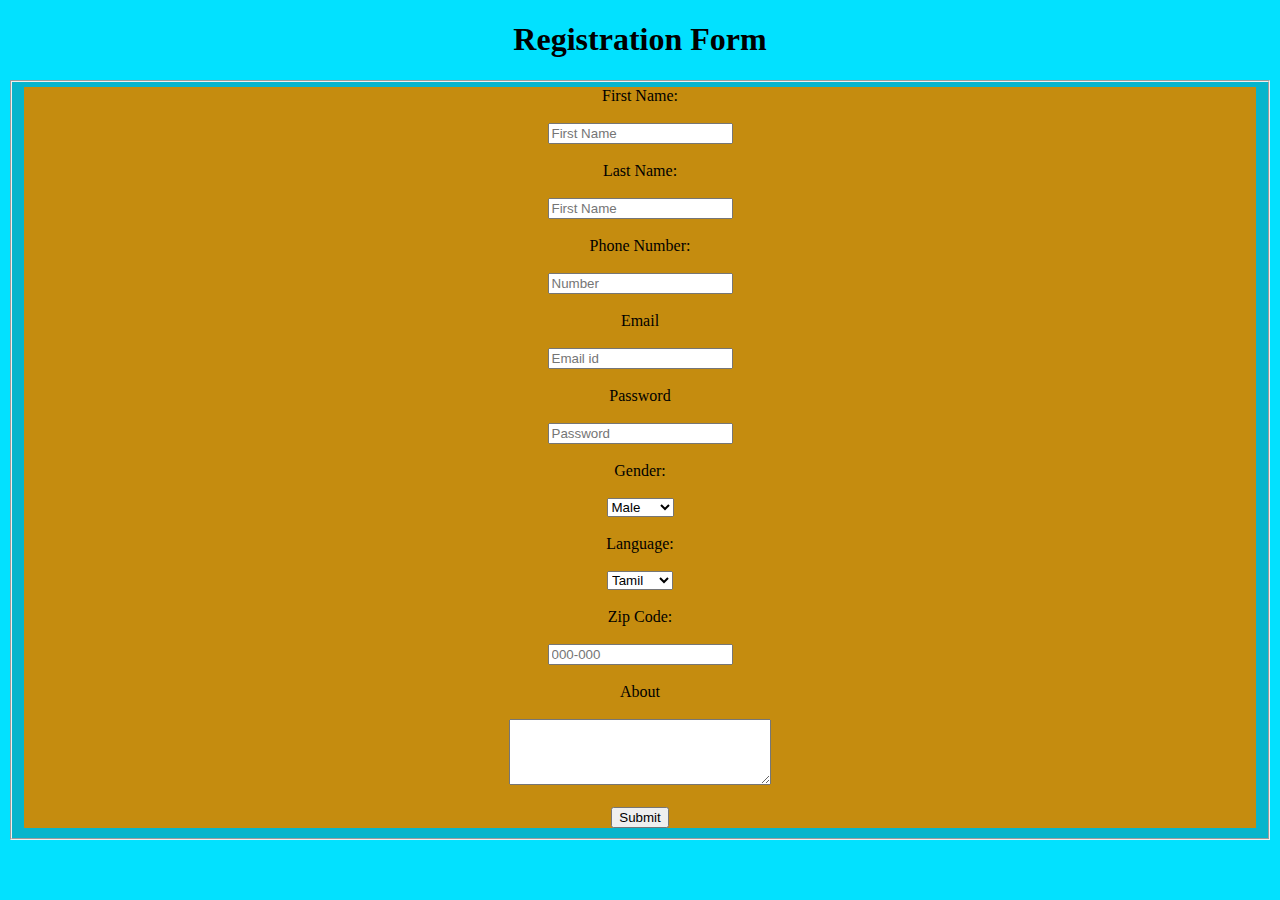
<file: index.html>
<!DOCTYPE html>
<html lang="en">
<head>
    <meta charset="UTF-8">
    <meta name="viewport" content="width=device-width, initial-scale=1.0">
    <title>forms</title>
   <center>
    <h1>Registration Form</h1>
   </center>
 
</head>
<link rel="stylesheet" href="./style.css">
<body style="background-color: rgb(2, 225, 255);">
    <center>
        <fieldset style="background-color: rgb(6, 181, 204);">
        <form action="./form.html" style="background-color: rgb(197, 140, 15);">
            <label >First Name:</label><br><br>
            <input type="text" name="" id="" placeholder="First Name"><br><br>
            <label >Last Name:</label><br><br>
            <input type="text" name="" id="" placeholder="First Name"><br><br>
            <label >Phone Number:</label><br><br>
            <input type="text" name="" id="" placeholder="Number"><br><br>
            <label >Email</label><br><br>
            <input type="email" name="" id="" placeholder="Email id"><br><br>
            <label >Password</label><br><br>
            <input type="password" name="" id="" placeholder="Password"><br><br>
            <label >Gender:</label><br><br>
            <select name="" id="">
                <option value="">Male</option>
                <option value="">Female</option>
            </select><br><br>
            <label >Language:</label><br><br>
            <select name="" id="">
                <option value="language">Tamil</option>
                <option value="khbvhk">English</option>
                <option value=" lkn">Hindi</option>
                <option value="ljn">Telugu</option>
            </select><br><br>
            <label >Zip Code:</label><br><br>
            <input type="text" name="" id="" placeholder="000-000"><br><br>
            <label >About</label><br><br>
           <textarea name="" id="" cols="30" rows="4"></textarea><br><br>
           <!-- <button type="button" id="bt" >
            <a href="">Register</a>
           </button> -->
           <input type="submit" value="Submit">
        </fieldset>
        </form>
    
    </center>
    
</body>
</html>
</file>
<file: style.css>
#bt{
    width: 200px;
    height: 50px;
    background-color: yellow;
}
</file>
